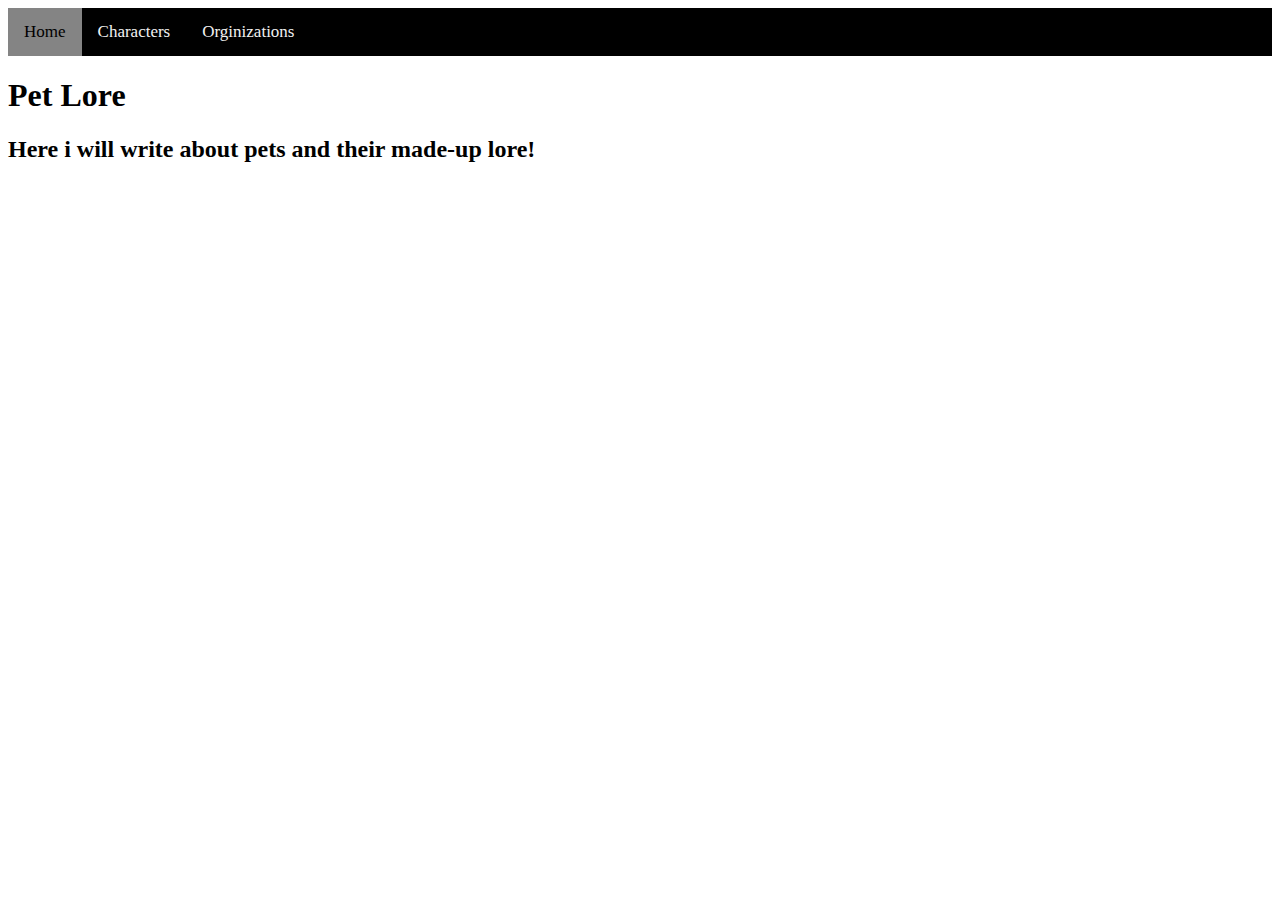
<file: Pet Lore/index.html>
<!DOCTYPE html>
<html lang="da">
    
<head>
    <title>Pet Lore</title>
    <link rel="icon" href="even more krumme rizz.jpg" type="image/x-icon">
    <link rel="stylesheet" href="style.css">
</head>

<body>
    <div class="topnav">
        <a class="active" href="index.html">Home</a>
        <a href="characters.html">Characters</a>
        <a href="orginizations.html">Orginizations</a>
      </div> 
    <div class="intro">
        <h1>Pet Lore</h1>
        <h2>Here i will write about pets and their made-up lore!</h2>
    </div>
</body>

</html>
</file>
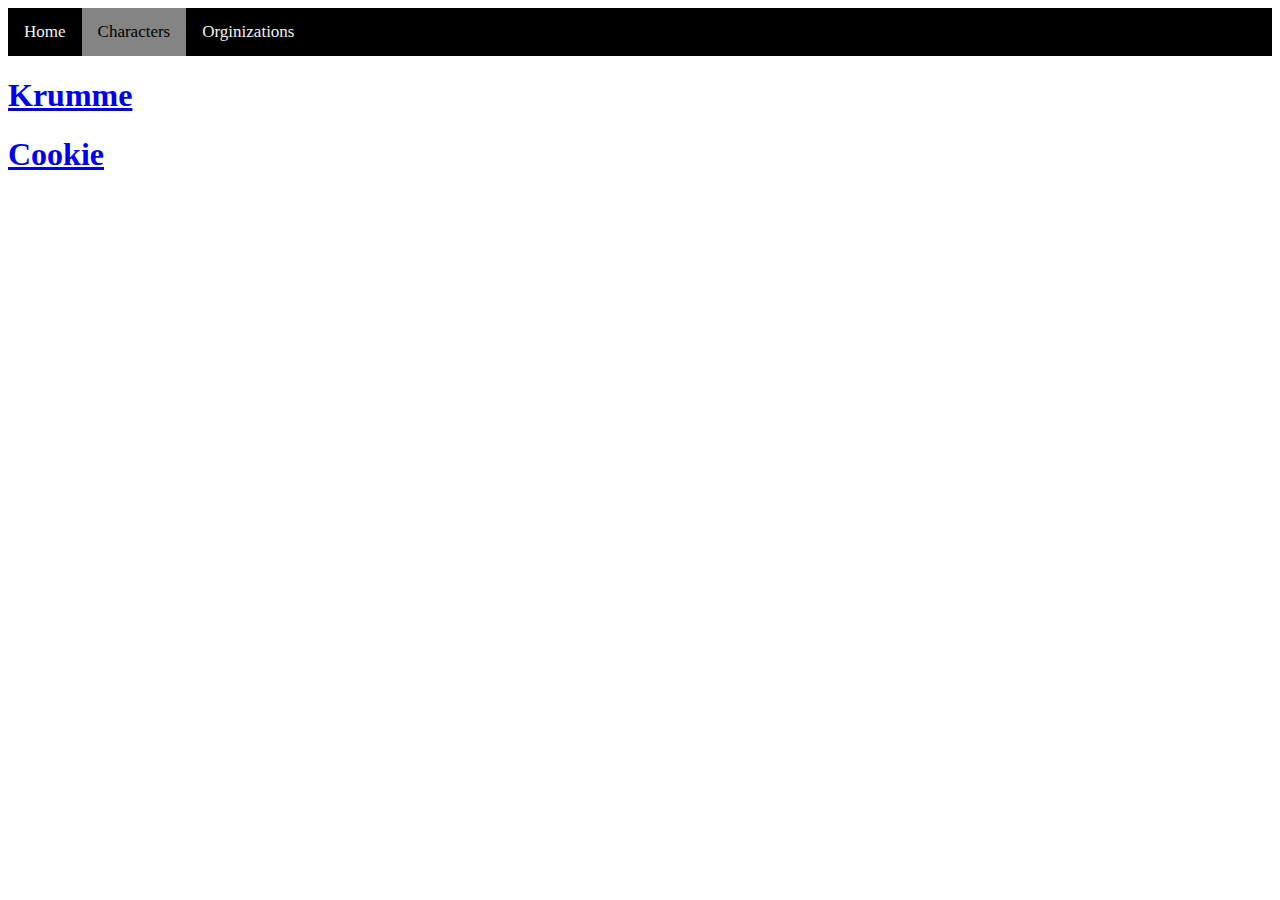
<file: Pet Lore/characters.html>
<!DOCTYPE html>
<html lang="da">

<head>
    <title>Characters</title>
    <link rel="icon" href="even more krumme rizz.jpg" type="image/x-icon">
    <link rel="stylesheet" href="style.css">
</head>

<body>
    <div class="topnav">
        <a href="index.html">Home</a>
        <a class="active" href="characters.html">Characters</a>
        <a href="orginizations.html">Orginizations</a>
    </div>
    <div class="characters">
    <h1><a href="krumme.html">Krumme</a></h1>
    <h1><a href="cookie.html">Cookie</a></h1>
    </div>
</body>

</html>
</file>
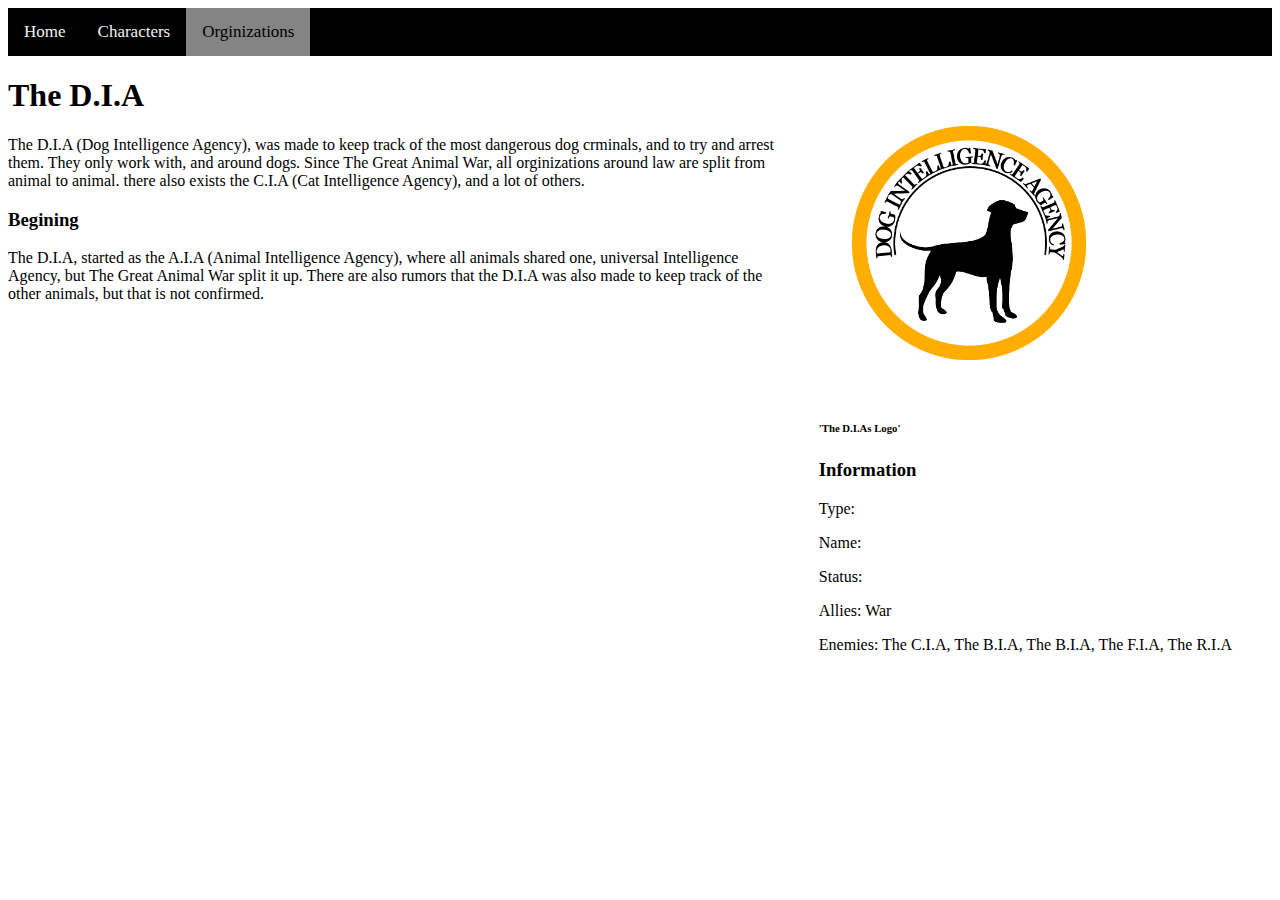
<file: Pet Lore/dia.html>
<!DOCTYPE html>
<html lang="da">

<head>
    <title>The D.I.A</title>
    <link rel="icon" href="even more krumme rizz.jpg" type="image/x-icon">
    <link rel="stylesheet" href="style.css">
</head>

<body>
    <div class="topnav">
        <a href="index.html">Home</a>
        <a href="characters.html">Characters</a>
        <a class="active" href="orginizations.html">Orginizations</a>
      </div> 
      <div class="infobox">
        <blockquote style='float: right'>
        <img src="DIA LOGO.png" width="300" height="300">
        <h6>'The D.I.As Logo'</h6>
        <h3>Information</h3>
        <p>Type: </p>
        <p>Name: </p>
        <p>Status: </p>
        <p>Allies: War</p>
        <p>Enemies: The C.I.A, The B.I.A, The B.I.A, The F.I.A, The R.I.A</p>
        </blockquote>
      <div class="text">
        <h1>The D.I.A</h1>
        <p>
            The D.I.A (Dog Intelligence Agency), was made to keep track of the most dangerous dog crminals,
            and to try and arrest them. They only work with, and around dogs.
            Since The Great Animal War, all orginizations around law are split from animal
            to animal. there also exists the C.I.A (Cat Intelligence Agency), and a lot of others.
        </p>
        <h3>Begining</h3>
        <p>
            The D.I.A, started as the A.I.A (Animal Intelligence Agency), where all animals
            shared one, universal Intelligence Agency, but The Great Animal War split it up.
            There are also rumors that the D.I.A was also made to keep track of the other animals,
            but that is not confirmed.
        </p>
      </div>
</body>
</file>
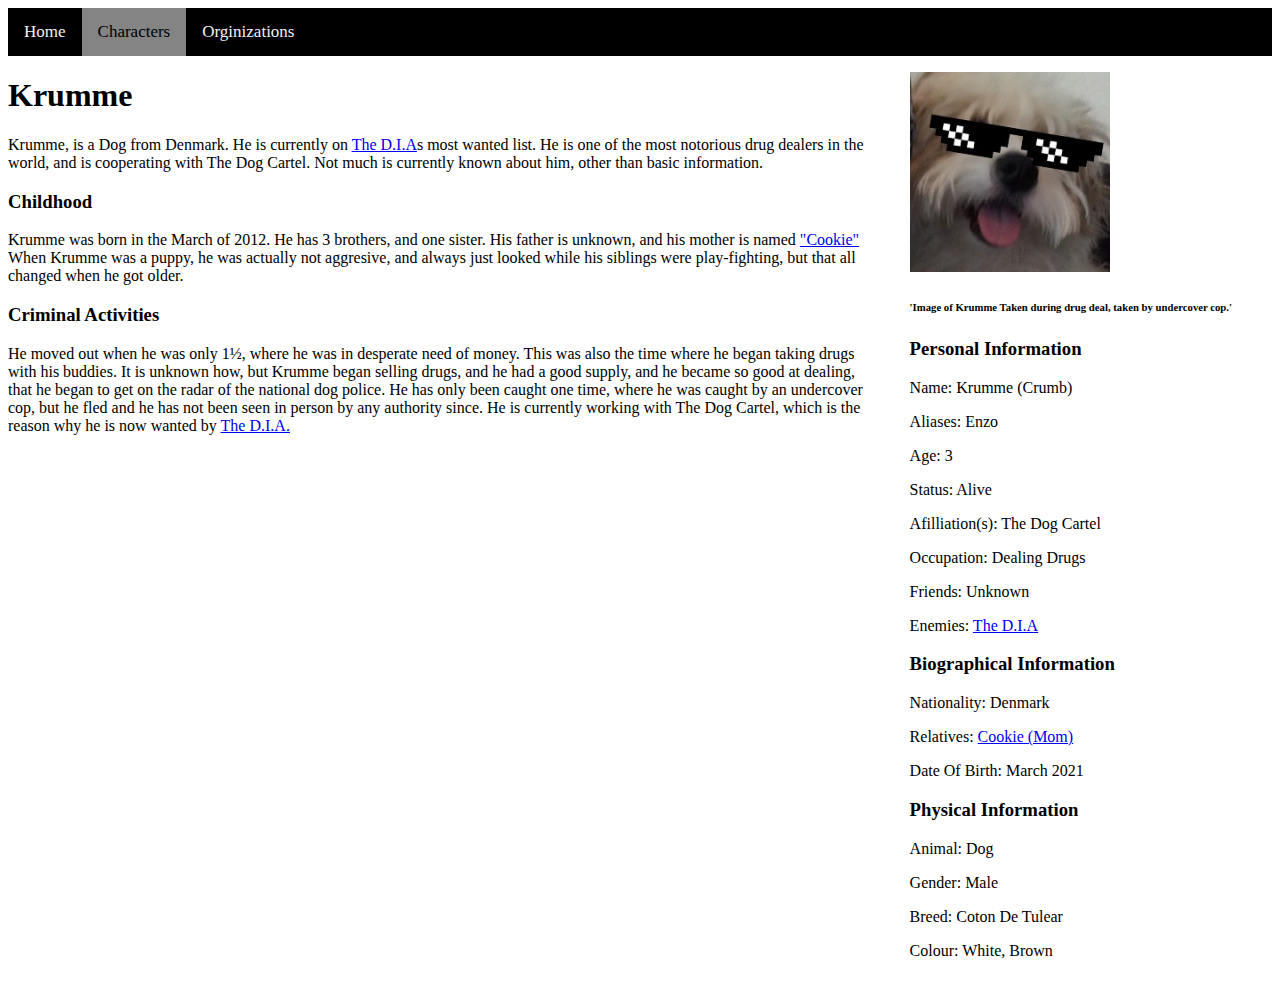
<file: Pet Lore/krumme.html>
<!DOCTYPE html>
<html lang="da">

<head>
    <title>Krumme</title>
    <link rel="icon" href="even more krumme rizz.jpg" type="image/x-icon">
    <link rel="stylesheet" href="style.css">
</head>

<body>
    <div class="topnav">
        <a href="index.html">Home</a>
        <a class="active" href="characters.html">Characters</a>
        <a href="orginizations.html">Orginizations</a>
    </div>
    <div class="infobox">
        <blockquote style='float: right'>
            <img src="even more krumme rizz.jpg" width="200" height="200">
            <h6>'Image of Krumme Taken during drug deal, taken by undercover cop.'</h6>
            <h3>Personal Information</h3>
            <p>Name: Krumme (Crumb)</p>
            <p>Aliases: Enzo</p>
            <p>Age: 3</p>
            <p>Status: Alive</p>
            <p>Afilliation(s): The Dog Cartel</p>
            <p>Occupation: Dealing Drugs</p>
            <p>Friends: Unknown</p>
            <p>Enemies: <a href="dia.html">The D.I.A</a></p>
            <h3>Biographical Information</h3>
            <p>Nationality: Denmark</p>
            <p>Relatives: <a href="cookie.html">Cookie (Mom)</a></p>
            <p>Date Of Birth: March 2021</p>
            <h3>Physical Information</h3>
            <p>Animal: Dog</p>
            <p>Gender: Male</p>
            <p>Breed: Coton De Tulear</p>
            <p>Colour: White, Brown</p>
        </blockquote>
    </div>
    <div class="text">
        <h1>Krumme</h1>
        <p>
            Krumme, is a Dog from Denmark. He is currently on <a href="dia.html">The D.I.A</a>s most wanted list.
            He is one of the most notorious drug dealers in the world, and is cooperating with The Dog Cartel.
            Not much is currently known about him, other than basic information.
        </p>
         <h3>Childhood</h3>
         <p>
            Krumme was born in the March of 2012. He has 3 brothers, and one sister.
             His father is unknown, and his mother is named <a href="cookie.html">"Cookie"</a>
             When Krumme was a puppy, he was actually not aggresive, and always just looked
            while his siblings were play-fighting, but that all changed when he got older.
            </p>
            <h3>Criminal Activities</h3>
            <p>
                He moved out when he was only 1½, where he was in desperate need of money.
                This was also the time where he began taking drugs with his buddies.
                It is unknown how, but Krumme began selling drugs, and he had a good supply,
                and he became so good at dealing, that he began to get on the radar
                of the national dog police. He has only been caught one time, where he was caught
                by an undercover cop, but he fled and he has not been seen in person
                by any authority since. He is currently working with The Dog Cartel,
                which is the reason why he is now wanted by <a href="dia.html">The D.I.A.</a>
            </p>
    </div>
</body>

</html>
</file>
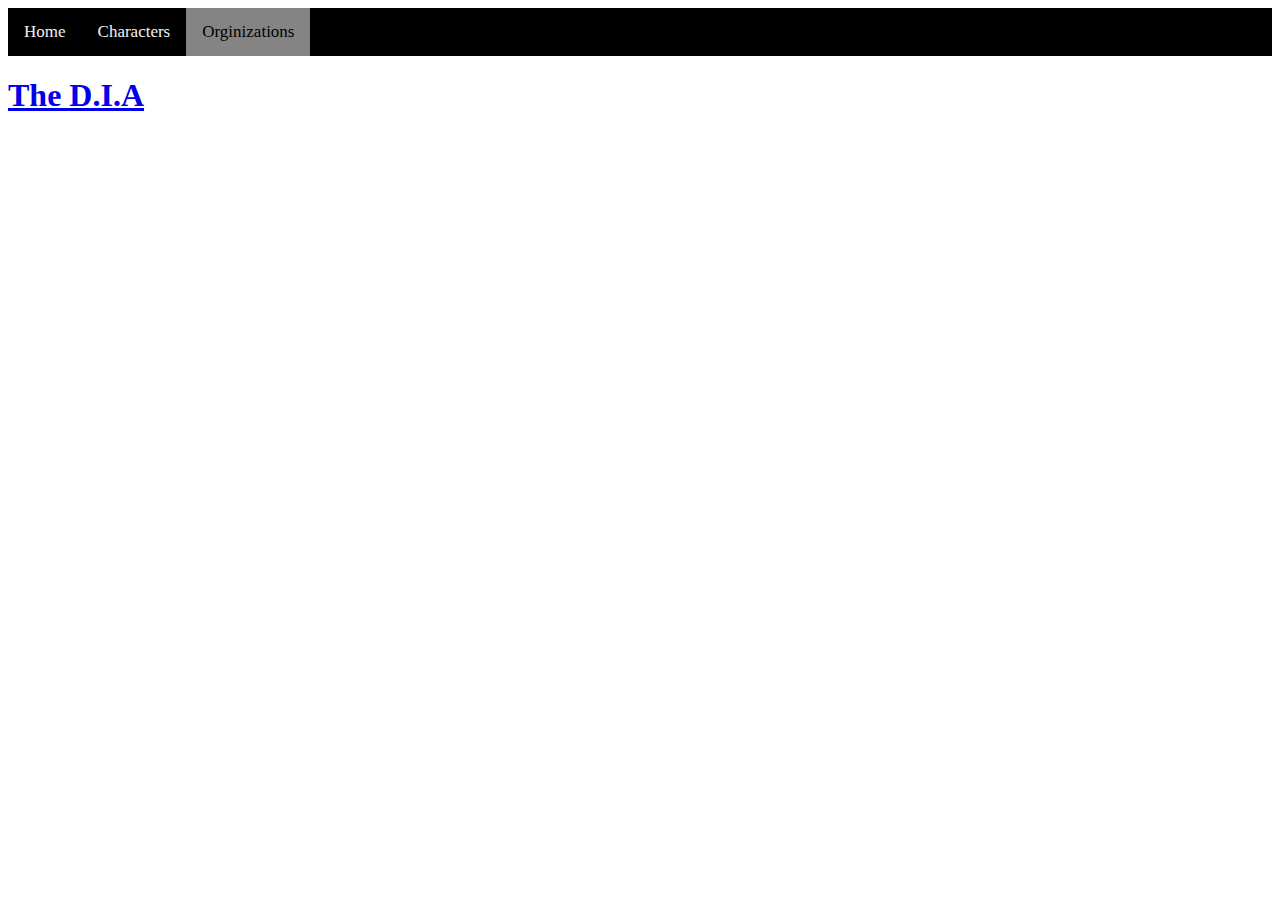
<file: Pet Lore/orginizations.html>
<!DOCTYPE html>
<html lang="da">

<head>
    <title>Orginizations</title>
    <link rel="icon" href="even more krumme rizz.jpg" type="image/x-icon">
    <link rel="stylesheet" href="style.css">
</head>

<body>
    <div class="topnav">
        <a href="index.html">Home</a>
        <a href="characters.html">Characters</a>
        <a class="active" href="orginizations.html">Orginizations</a>
      </div> 
      <div class="orginizations">
        <h1><a href="dia.html">The D.I.A</a></h1>
      </div>
</body>
</file>
<file: Pet Lore/style.css>
/* Add a black background color to the top navigation */
.topnav {
    background-color: #000000;
    overflow: hidden;
  }
  
  /* Style the links inside the navigation bar */
  .topnav a {
    float: left;
    color: #f2f2f2;
    text-align: center;
    padding: 14px 16px;
    text-decoration: none;
    font-size: 17px;
  }
  
  /* Change the color of links on hover */
  .topnav a:hover {
    background-color: #848484;
    color: black;
  }
  
  /* Add a color to the active/current link */
  .topnav a.active {
    background-color: #848484;
    color: rgb(0, 0, 0);
  }
</file>
